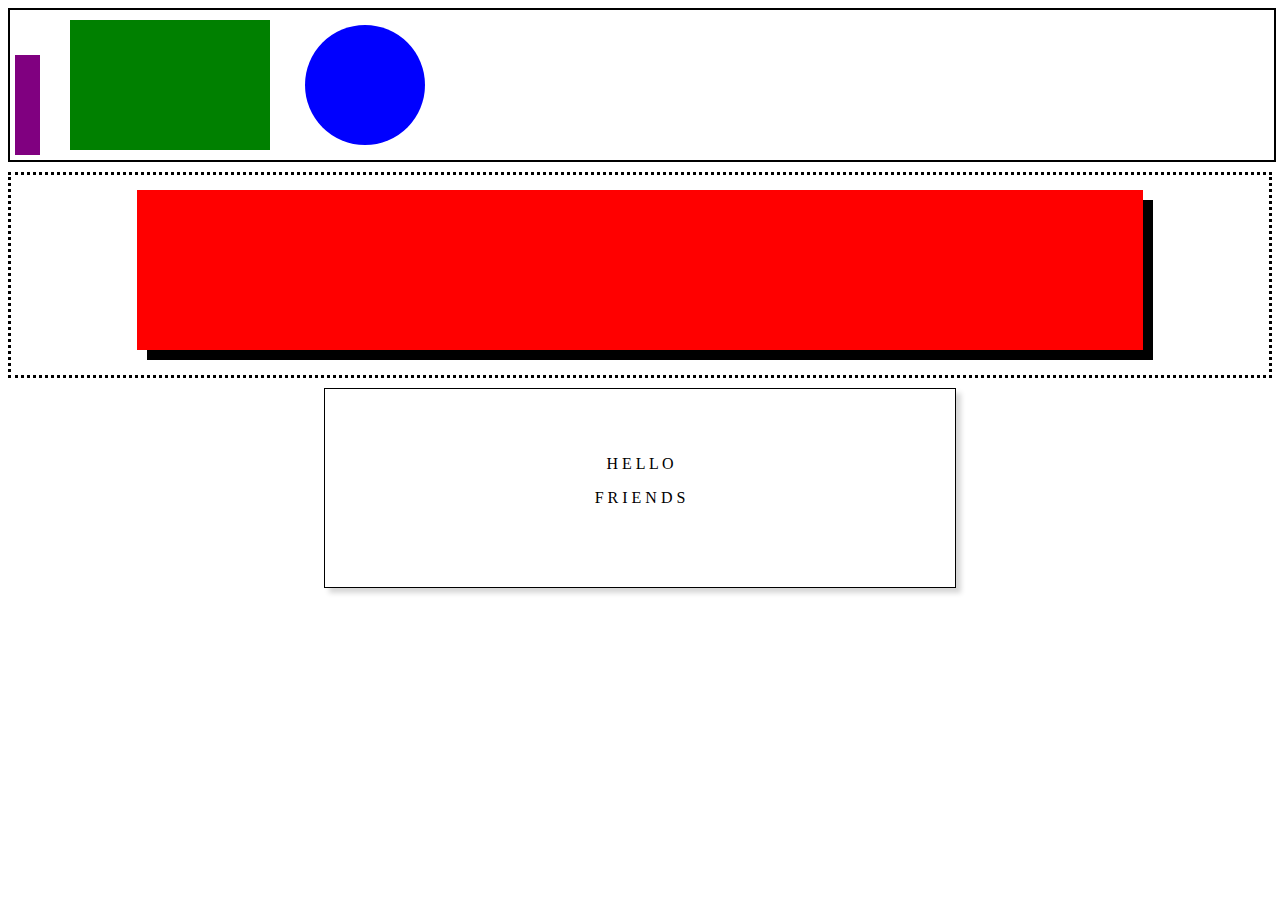
<file: second/index.html>
<!DOCTYPE html>
<html lang="en">
<head>
    <meta charset="UTF-8">
    <meta name="viewport" content="width=device-width, initial-scale=1.0">
    <meta http-equiv="X-UA-Compatible" content="ie=edge">
    <link rel="stylesheet" href="index.css">
    <title>Document</title>
</head>
<body>

    <div class="first-box">
        <div class="purple"></div>
        <div class="green"></div>
        <div class="blue"></div>
    </div>

    <div class="second-box">
        <div class="cream"></div>
    </div>

    <div class="third-box">
        <p>H E L L O</p>
        <p>F R I E N D S</p>
    </div>
    
</body>
</html>
</file>
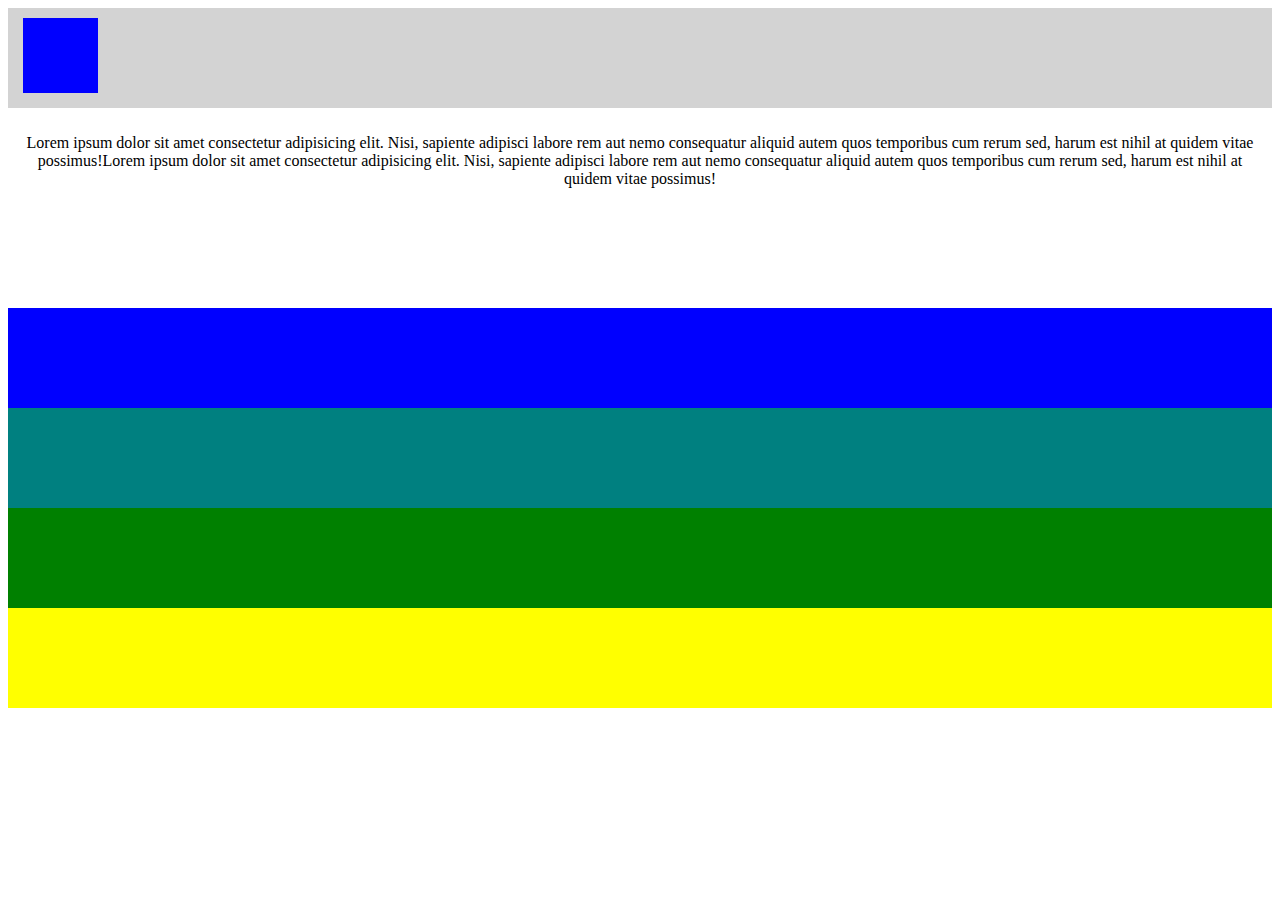
<file: third/index.html>
<!DOCTYPE html>
<html lang="en">
<head>
    <meta charset="UTF-8">
    <meta name="viewport" content="width=device-width, initial-scale=1.0">
    <meta http-equiv="X-UA-Compatible" content="ie=edge">
    <link rel="stylesheet" href="index.css">
    <title>Document</title>
</head>
<body>
    <div class="header">
        <div class="small-blue-box"></div>
    </div>

    <div class="content-box">
        <p>Lorem ipsum dolor sit amet consectetur adipisicing elit. Nisi, sapiente adipisci labore rem aut nemo consequatur aliquid autem quos temporibus cum rerum sed, harum est nihil at quidem vitae possimus!Lorem ipsum dolor sit amet consectetur adipisicing elit. Nisi, sapiente adipisci labore rem aut nemo consequatur aliquid autem quos temporibus cum rerum sed, harum est nihil at quidem vitae possimus!</p>
    </div>

    <div class="blue"></div>
    <div class="teal"></div>
    <div class="green"></div>
    <div class="yellow"></div>
</body>
</html>
</file>
<file: second/index.css>
.first-box {
    border-style: solid;
    border-width: 2px;
    margin: 0 auto;
    height: 150px;
    width: 100%;
    position: relative;
}

.purple {
    height: 100px;
    width: 25px;
    background-color: purple;
    position: absolute;
    bottom: 0;
    margin: 5px;
}

.green {
    background-color: green;
    height: 130px;
    width: 200px;
    position: absolute;
    left: 50px;
    margin: 10px;
}

.blue {
    height: 120px;
    width: 120px;
    background-color: blue;
    position: absolute;
    left: 280px;
    margin: 15px;
    border-radius: 50%;
}

.second-box {
    border-style: dotted;
    margin: 10px auto;
    height: 200px;
}

.cream {
    background-color: red;
    width: 80%;
    height: 80%;
    margin: 15px auto;
    box-shadow: 10px 10px;
}

.third-box {
    width: 50%;
    height: 200px;
    box-shadow: 5px 5px 5px rgba(0, 0, 0, .16);
    margin: 0 auto;
    border-style: solid;
    border-width: 1px;
    padding-top: 50px;
    box-sizing: border-box;
}

p {
    text-align: center;
}
</file>
<file: third/index.css>
* {
    box-sizing: border-box;
}

.header {
    background-color: lightgray;
    width: 100%;
    height: 100px;
    position: relative;
}

.small-blue-box {
    width: 75px;
    height: 75px;
    background-color: blue;
    position: absolute;
    bottom: 0;
    margin: 15px;
}

.content-box {
    width: 100%;
    height: 200px;
    margin: 0 auto;
    padding: 10px;
    display: inline-block;
}

p {
    text-align: center;
}

.blue {
    width: 100%;
    height: 100px;
    background-color: blue;
}

.teal {
    width: 100%;
    height: 100px;
    background-color: teal;
}

.green {
    width: 100%;
    height: 100px;
    background-color: green;
}

.yellow {
    width: 100%;
    height: 100px;
    background-color: yellow;
}
</file>
